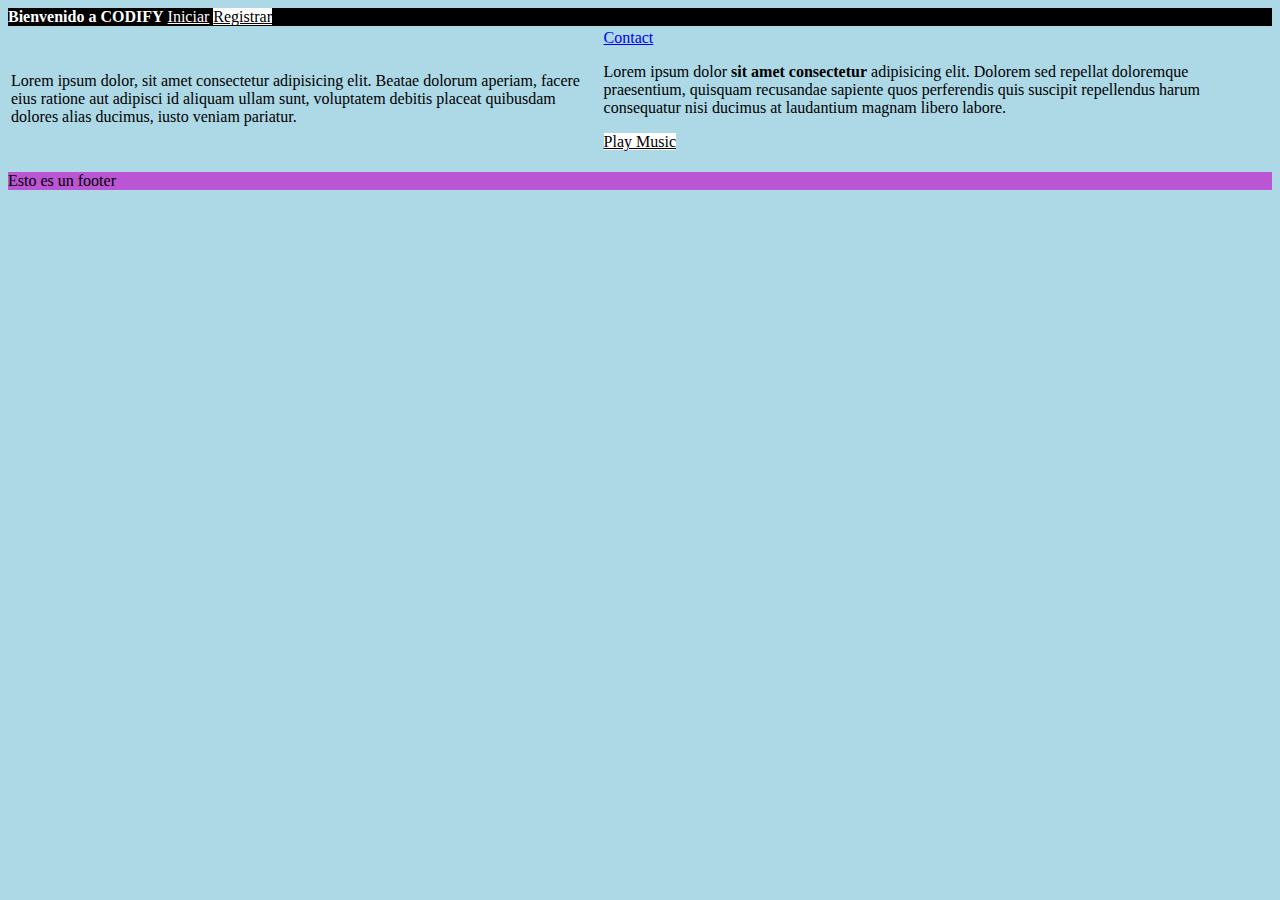
<file: index.html>
<!DOCTYPE html>
<html lang="en">

<head>
    <meta charset="UTF-8">
    <meta http-equiv="X-UA-Compatible" content="IE=edge">
    <meta name="viewport" content="width=device-width, initial-scale=1.0">
    <link rel="stylesheet" href="css/style.css">
    <!--link rel="icon" href="algunicono.ico"-->
    <title>Codo a Codo clase 4</title>
    <!--style>  No es buena practica
        body {
            background-color: lightcoral;
        }
    </style-->
</head>

<body>
    <!-- No es buena practica style="background-color: magenta;"> -->
    <header><strong>Bienvenido a CODIFY</strong>
        <a id="iniciar" href="https://www.google.com" target="__blank">Iniciar</a>
        <a class="whitebg" href="pages/signup.html">Registrar</a>
    </header>
    <table>
        <tr>
            <td>
                <aside>
                    Lorem ipsum dolor, sit amet consectetur adipisicing elit. Beatae dolorum aperiam, facere eius
                    ratione aut
                    adipisci id aliquam ullam sunt, voluptatem debitis placeat quibusdam dolores alias ducimus, iusto
                    veniam
                    pariatur.
                </aside>
            </td>
            <td>
                <section>
                    <a href="pages/components/contact.html">Contact</a>
                    <p>Lorem ipsum dolor <strong>sit amet consectetur</strong> adipisicing elit. Dolorem sed repellat
                        doloremque
                        praesentium, quisquam recusandae sapiente quos perferendis quis suscipit repellendus harum
                        consequatur nisi
                        ducimus at laudantium magnam libero labore.</p>

                    <a class="whitebg" href="pages/components/player.html">Play Music</a>
                    <br>
                    <br>

                    <!--
                        Esto es un comentario
                    <div>
                        Esto es otro contexto
                    </div>
                    -->
                </section>
            </td>
        </tr>
    </table>



    <footer>Esto es un footer</footer>
</body>

</html>
</file>
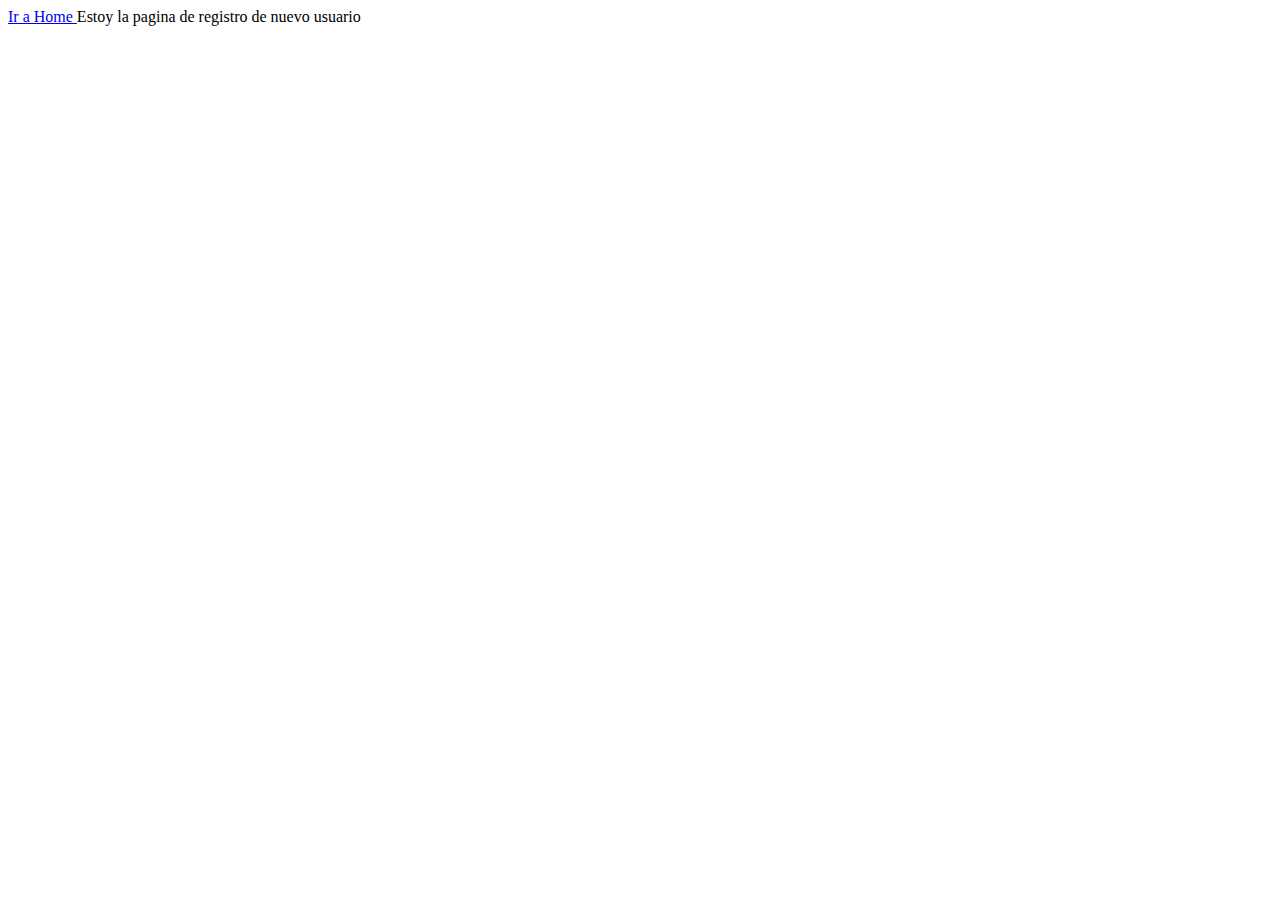
<file: pages/signup.html>
<!DOCTYPE html>
<html lang="en">
<head>
    <meta charset="UTF-8">
    <meta http-equiv="X-UA-Compatible" content="IE=edge">
    <meta name="viewport" content="width=device-width, initial-scale=1.0">
    <title>Document</title>
</head>
<body>
    <a href="../index.html">Ir a Home </a>
    Estoy la pagina de registro de nuevo usuario
</body>
</html>
</file>
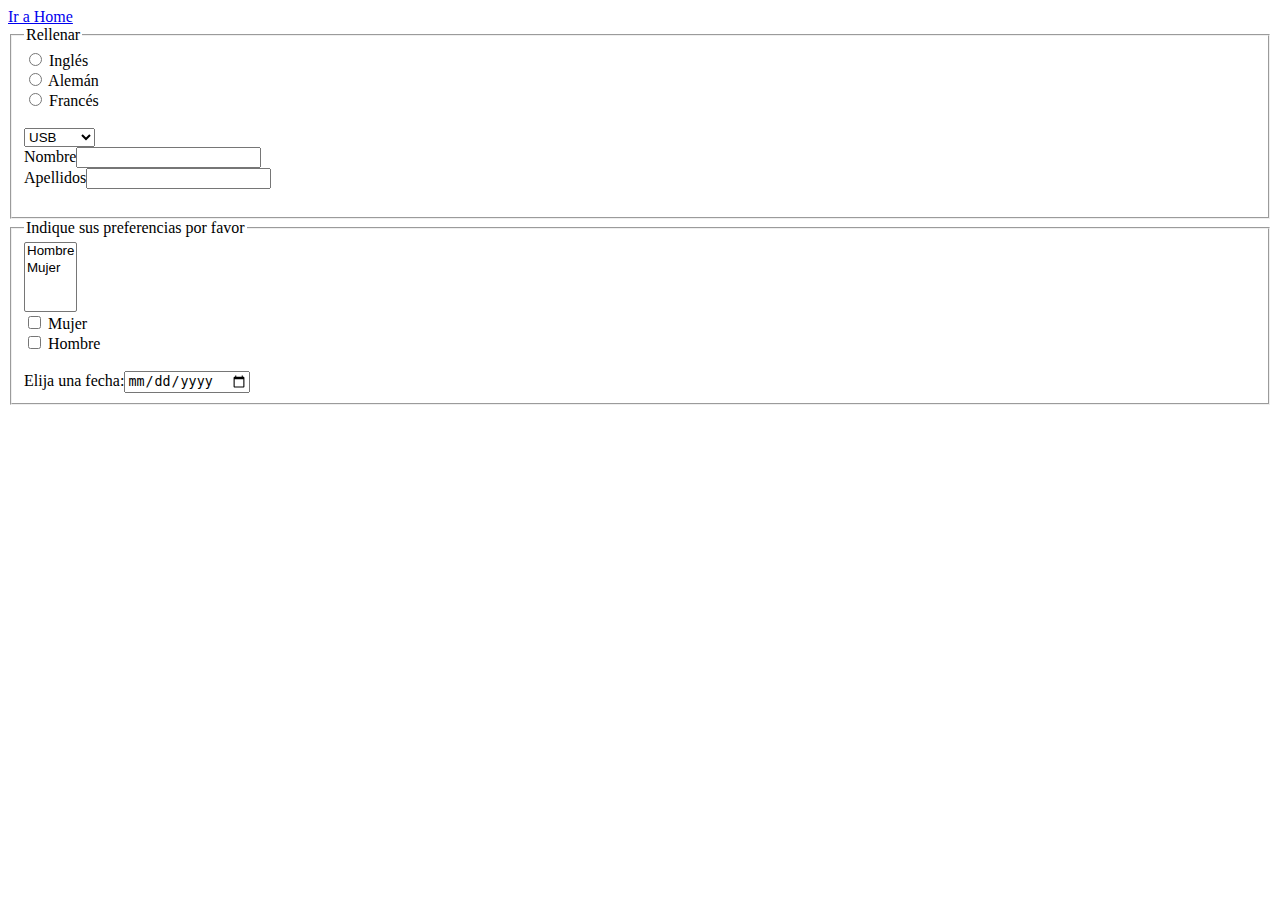
<file: pages/components/contact.html>
<!DOCTYPE html>
<html lang="en">

<head>
    <meta charset="UTF-8">
    <meta http-equiv="X-UA-Compatible" content="IE=edge">
    <meta name="viewport" content="width=device-width, initial-scale=1.0">
    <title>Document</title>
</head>

<body>
    <a href="../../index.html">Ir a Home </a>
    <br>
    <form>
        <fieldset>
          <legend>Rellenar</legend>
          <input type='radio' name='idioma' value='idiomaingles'> Inglés   <br/>
          <input type='radio' name='idioma' value='idiomaaleman'> Alemán   <br/>
          <input type='radio' name='idioma' value='idiomafrances'> Francés   <br/>
          <br/>
          <select name='conector' >
            <option value='usb'>USB</option>
            <option value='paralelo'>Paralelo</option>
            <option value='ps2'>PS2</option>
          </select>
          <br/>
          Nombre<input type='text' name='nombre'> <br/>
          Apellidos<input type='text' name='apellidos'> <br/>
          <br/>
        </fieldset>
        <fieldset>
          <legend>Indique sus preferencias por favor</legend>
          <select name='sexo' multiple='multiple'>
            <option value='hombre'>Hombre</option>
            <option value='mujer'>Mujer</option>
          </select>
          <br/>
          <input type='checkbox' name='sexo' value='sexomujer'> Mujer   <br/>
          <input type='checkbox' name='sexo' value='sexohombre'> Hombre   <br/>
          <br/>
          Elija una fecha:<input type="date">  <br/>
        </fieldset>
        </form>
    <iframe
        src="https://www.google.com/maps/embed?pb=!1m18!1m12!1m3!1d3283.941167708749!2d-58.408151684329496!3d-34.60564916510815!2m3!1f0!2f0!3f0!3m2!1i1024!2i768!4f13.1!3m3!1m2!1s0x95bccaf2a00d73df%3A0xc90b4ce1a7523378!2sAv.%20Pueyrred%C3%B3n%20400%2C%20C1032ABQ%20CABA!5e0!3m2!1sen!2sar!4v1628897707442!5m2!1sen!2sar"
        width="200" height="120" style="border:0;" allowfullscreen="" loading="lazy"></iframe>
</body>

</html>
</file>
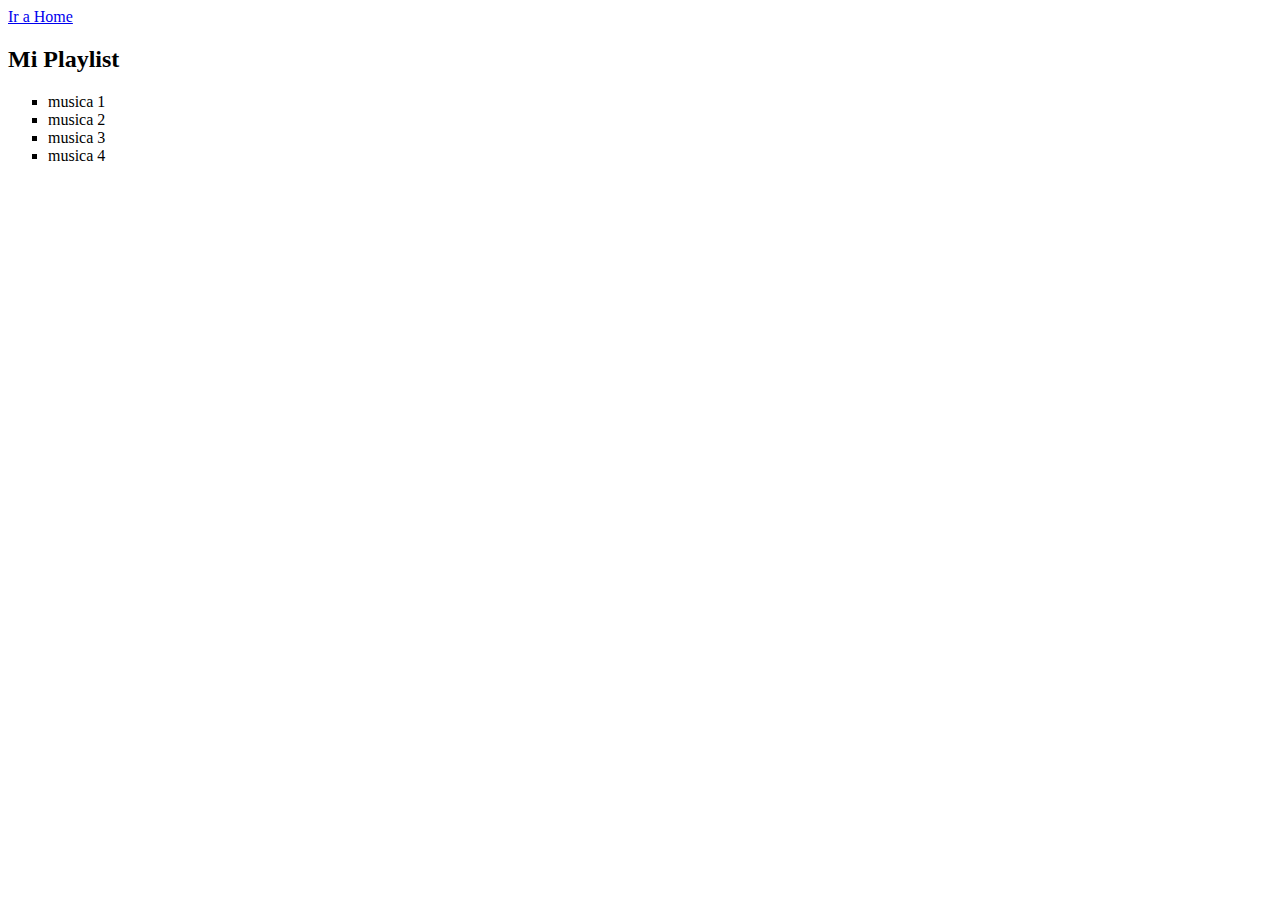
<file: pages/components/player.html>
<!DOCTYPE html>
<html lang="en">

<head>
    <meta charset="UTF-8">
    <meta http-equiv="X-UA-Compatible" content="IE=edge">
    <meta name="viewport" content="width=device-width, initial-scale=1.0">
    <title>Document</title>
</head>

<body>
    <a href="../../index.html">Ir a Home </a>
    <h2>
        Mi Playlist
    </h2>
    <ul type="square">
        <li>
            musica 1
        </li>
        <li>
            musica 2
        </li>
        <li>
            musica 3
        </li>
        <li>
            musica 4
        </li>
    </ul>
</body>

</html>
</file>
<file: css/style.css>
/* Esto es un comentario en CSS
SELECTOR {
    PROPIEDAD : 1233131
    PROPIEDAD: "23e23px"
}
bgcolor="lightblue"
*/

body {
    background-color:lightblue;
}

footer {
    background-color:mediumorchid;
}

header {
    background-color: black;
    color: white;
}

/*a {
    color: white;
}*/

#iniciar {
    color: white;
}

.whitebg {
    background-color: white;
    color: black;
}
</file>
